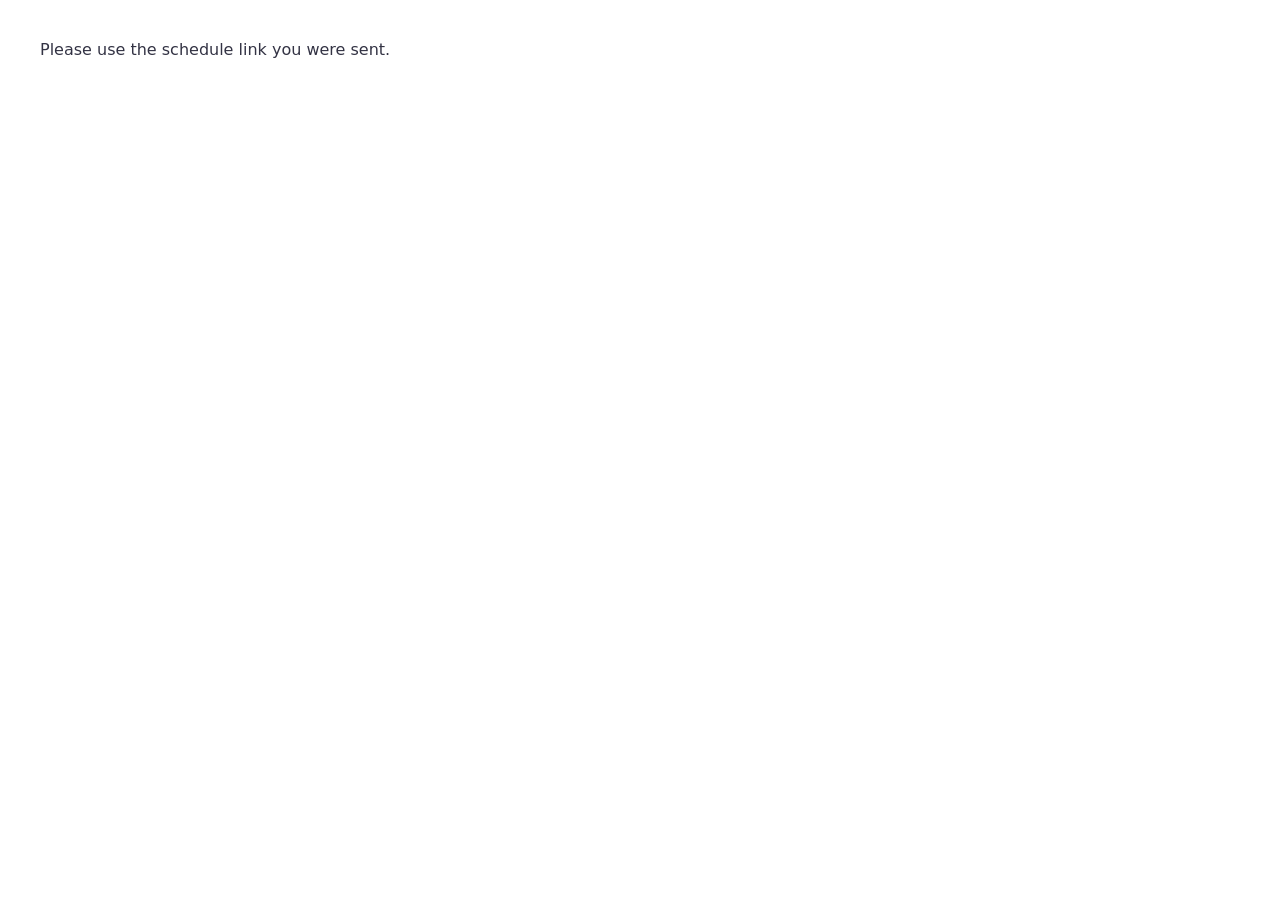
<file: site/root.html>
<!doctype html><html lang="en"><head><meta charset="utf-8"><meta name="viewport" content="width=device-width,initial-scale=1"><meta name="robots" content="noindex"><title>Cleaning schedules</title></head>
<body style="font-family:system-ui,sans-serif;padding:2rem;color:#334">Please use the schedule link you were sent.</body></html>
</file>
